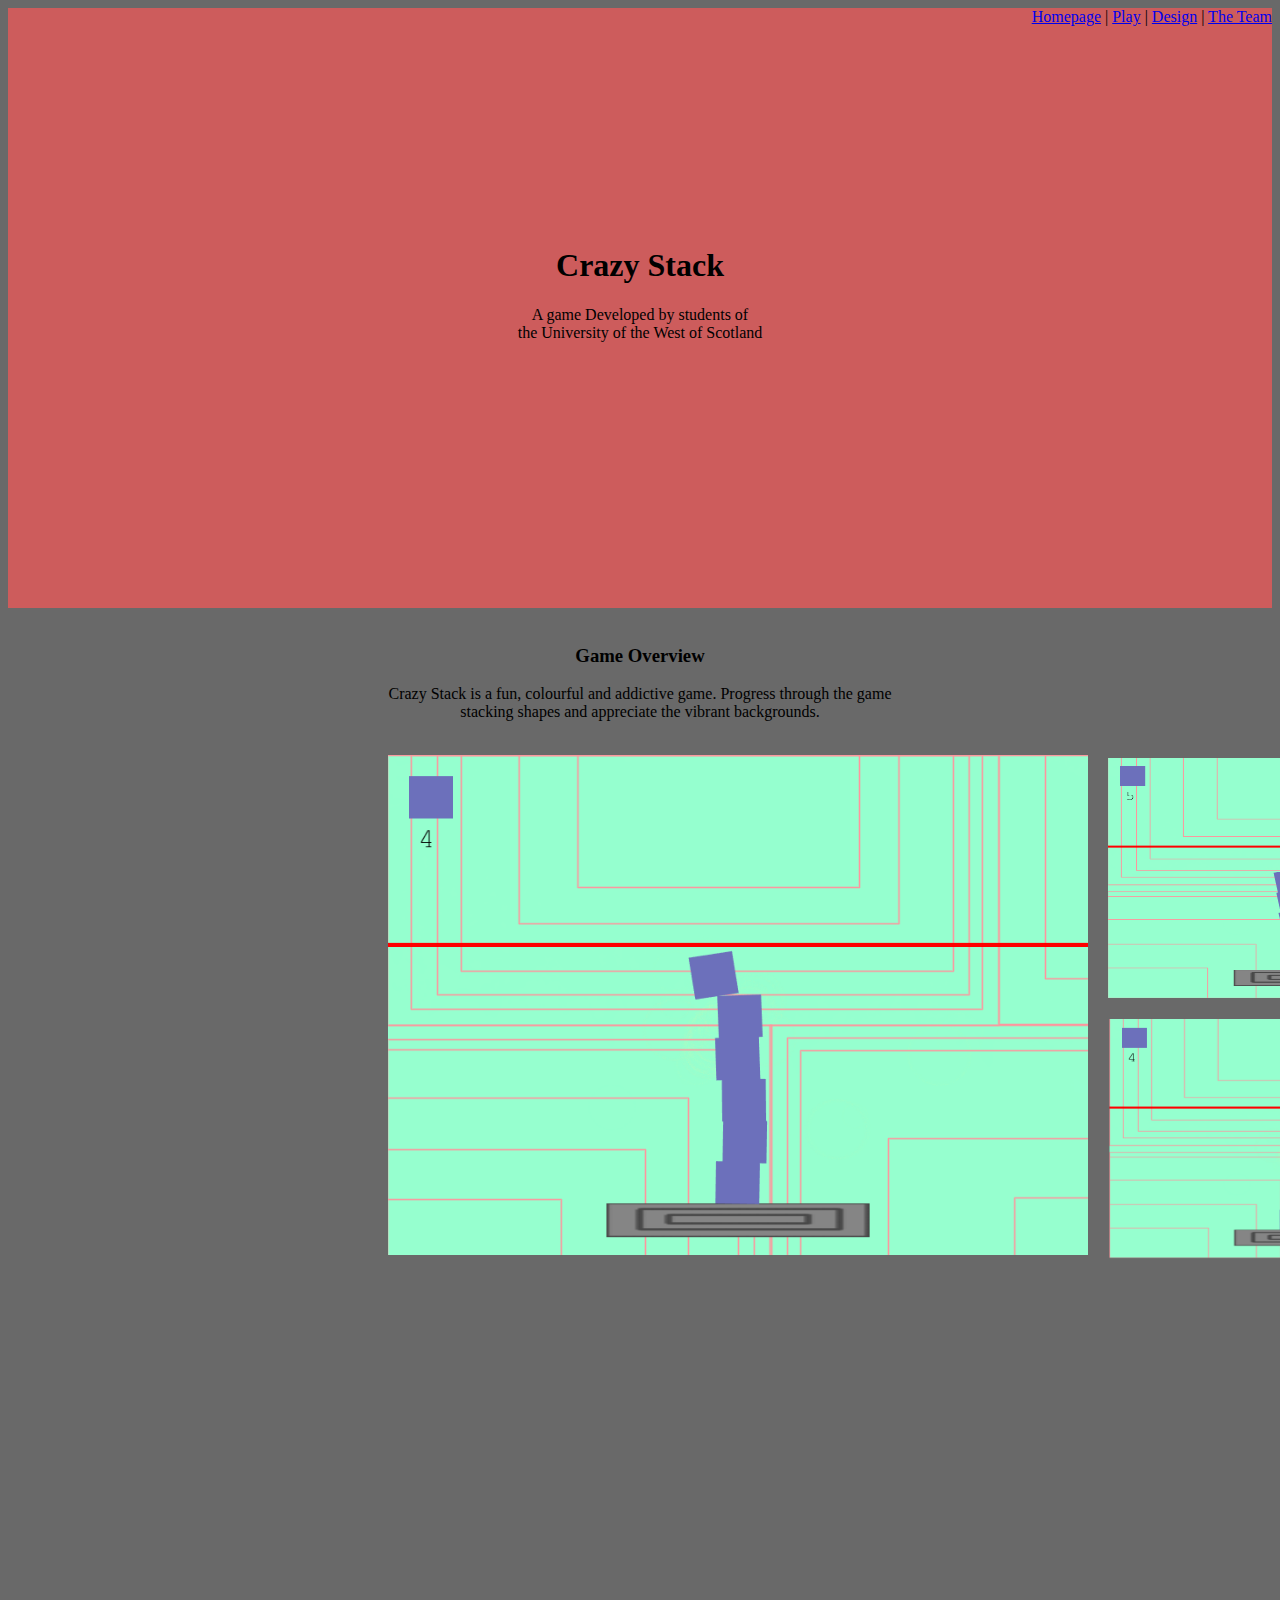
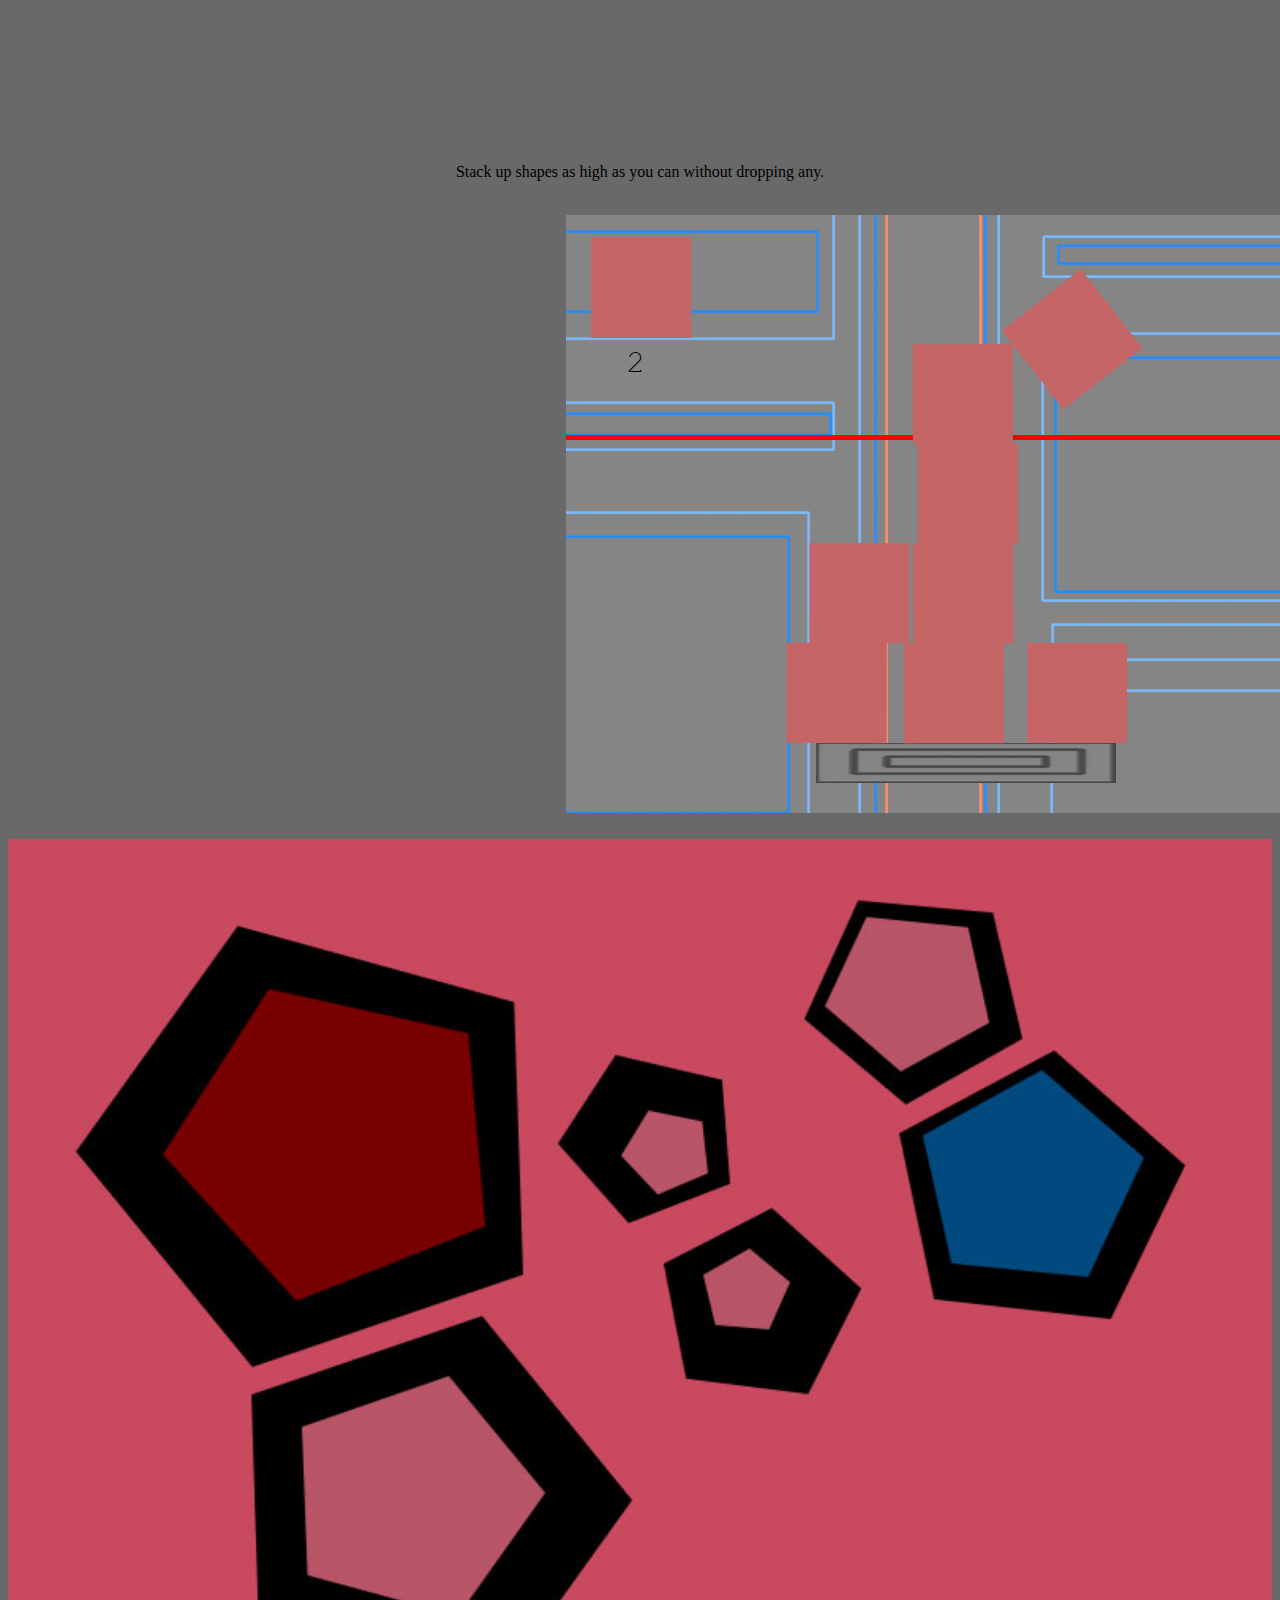
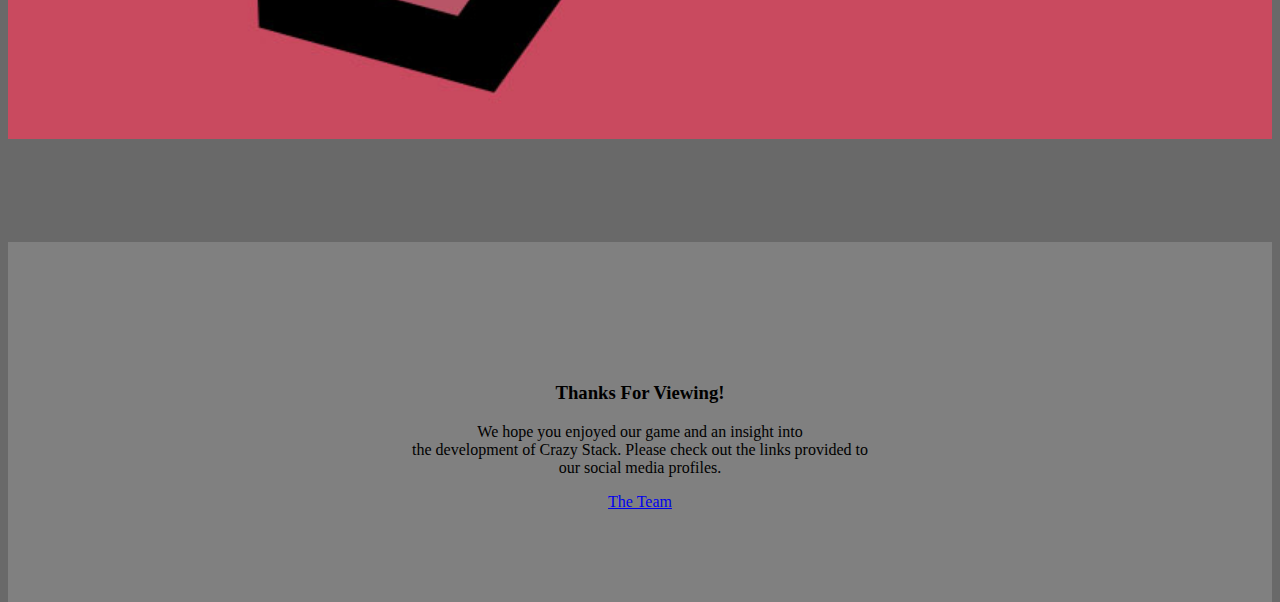
<file: index.html>
<!DOCTYPE html>
<html lang="en" xmlns="http://www.w3.org/1999/html">
<head>
    <meta charset="UTF-8">
    <title>Crazy Stack Game</title>
    <link rel="stylesheet" type="text/css" href="style.css">
</head>
<div class="imageHomeMain"><div align="right" title="navigation">
    <a href="index.html">Homepage</a> |
    <a href="play.html">Play</a> |
    <a href="design.html">Design</a> |
    <a href="team.html">The Team</a>
</div>
    <h1 class="imageTextHome" align="center">
        Crazy Stack <br>
    </h1><div class="imageTextHome"><p align="center">A game Developed by students of <br> the University of the West of Scotland</p></div></div>
<br>
<h3 align="center">Game Overview</h3>
<p align="center"> Crazy Stack is a fun, colourful and addictive game. Progress through the game <br> stacking shapes and appreciate the vibrant backgrounds.</p>
<br>
<img class="imageHomeOne" src="assets/websiteAssets/indexImgOne.png" ><br>
<img class="imageHomeTwo" src="assets/websiteAssets/indexImgTwo.png"><br>
<img class="imageHomeThree" src="assets/websiteAssets/indexImgThree.png"><br>

<p align="center">Stack up shapes as high as you can without dropping any.</p><br>

<img class="imageHomeFour" src="assets/websiteAssets/indexImgFour.png"><br>
<img class="imageHomeFive" src="assets/backgrounds/backgroundFive.jpg" style="width: 100%;height:900px;">
<div class="squareTeamPage">
    <div class="textGoodBye">
        <h3 align="center">Thanks For Viewing!</h3>
        <p align="center">We hope you enjoyed our game and an insight into<br>the development of Crazy Stack. Please check out the links provided to<br>
            our social media profiles.</p>
        <div align="center"><a href="team.html">The Team</a></div>
    </div>
</div>
</body>
</html>
</file>
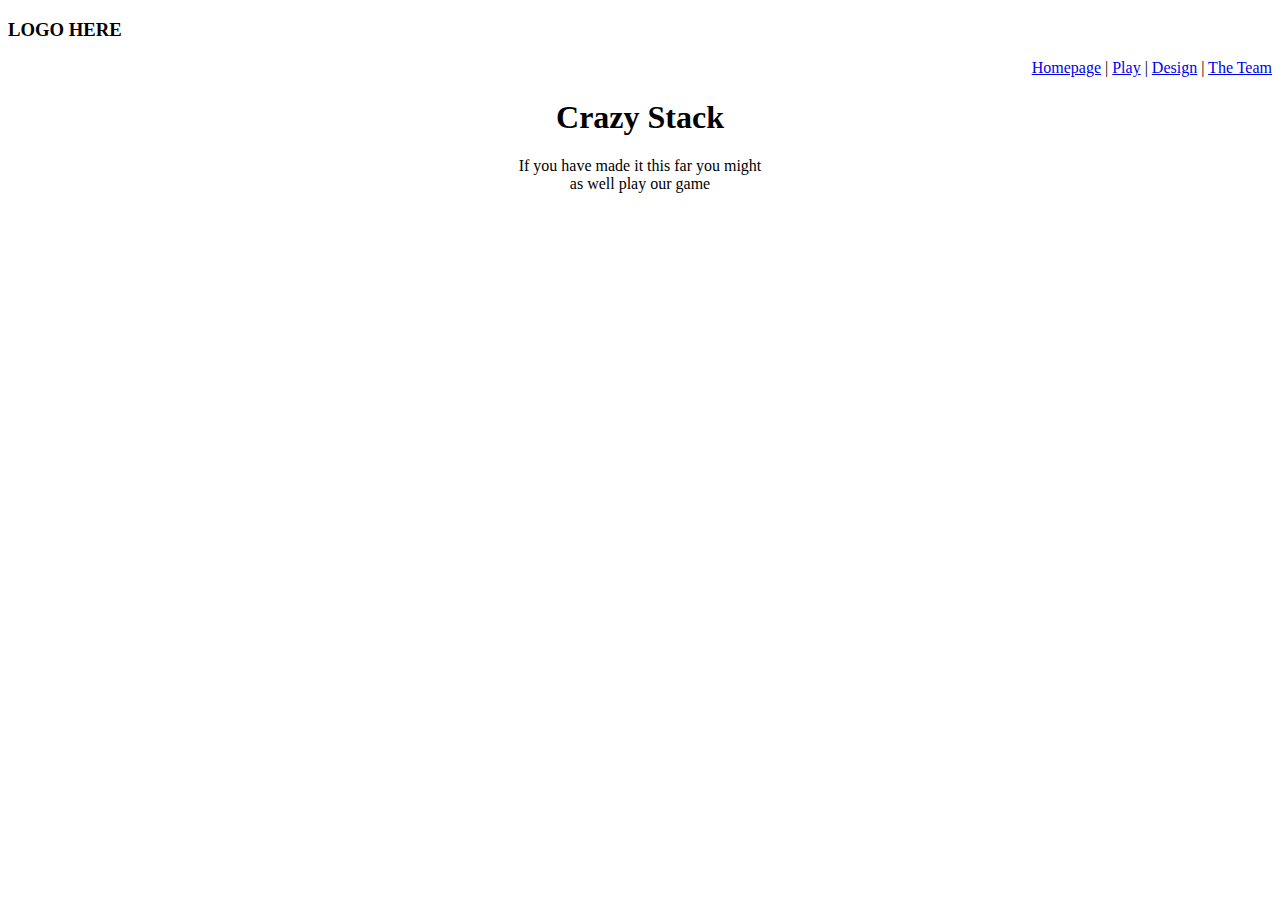
<file: play(backup).html>
<!DOCTYPE html>
<html lang="en">
<head>
    <meta charset="UTF-8">
    <meta name="viewport" content="width=device-width, initial-scale=1,
maximum-scale=1, minimum-scale=1, user-scalable=no"/>
    <title>Play Game</title>
</head>
<body>
<script src="js/main.js"></script>
<div class="imageHomeMain"><h3>LOGO HERE</h3><div align="right" title="navigation">
    <a href="index.html">Homepage</a> |
    <a href="play.html">Play</a> |
    <a href="design.html">Design</a> |
    <a href="team.html">The Team</a>
</div>
    <h1 class="imageTextHome" align="center">
        Crazy Stack <br>
    </h1><div class="imageTextHome"><p align="center">If you have made it this far you might <br> as well play our game</p></div></div>
<br>
</body>
</html>
</file>
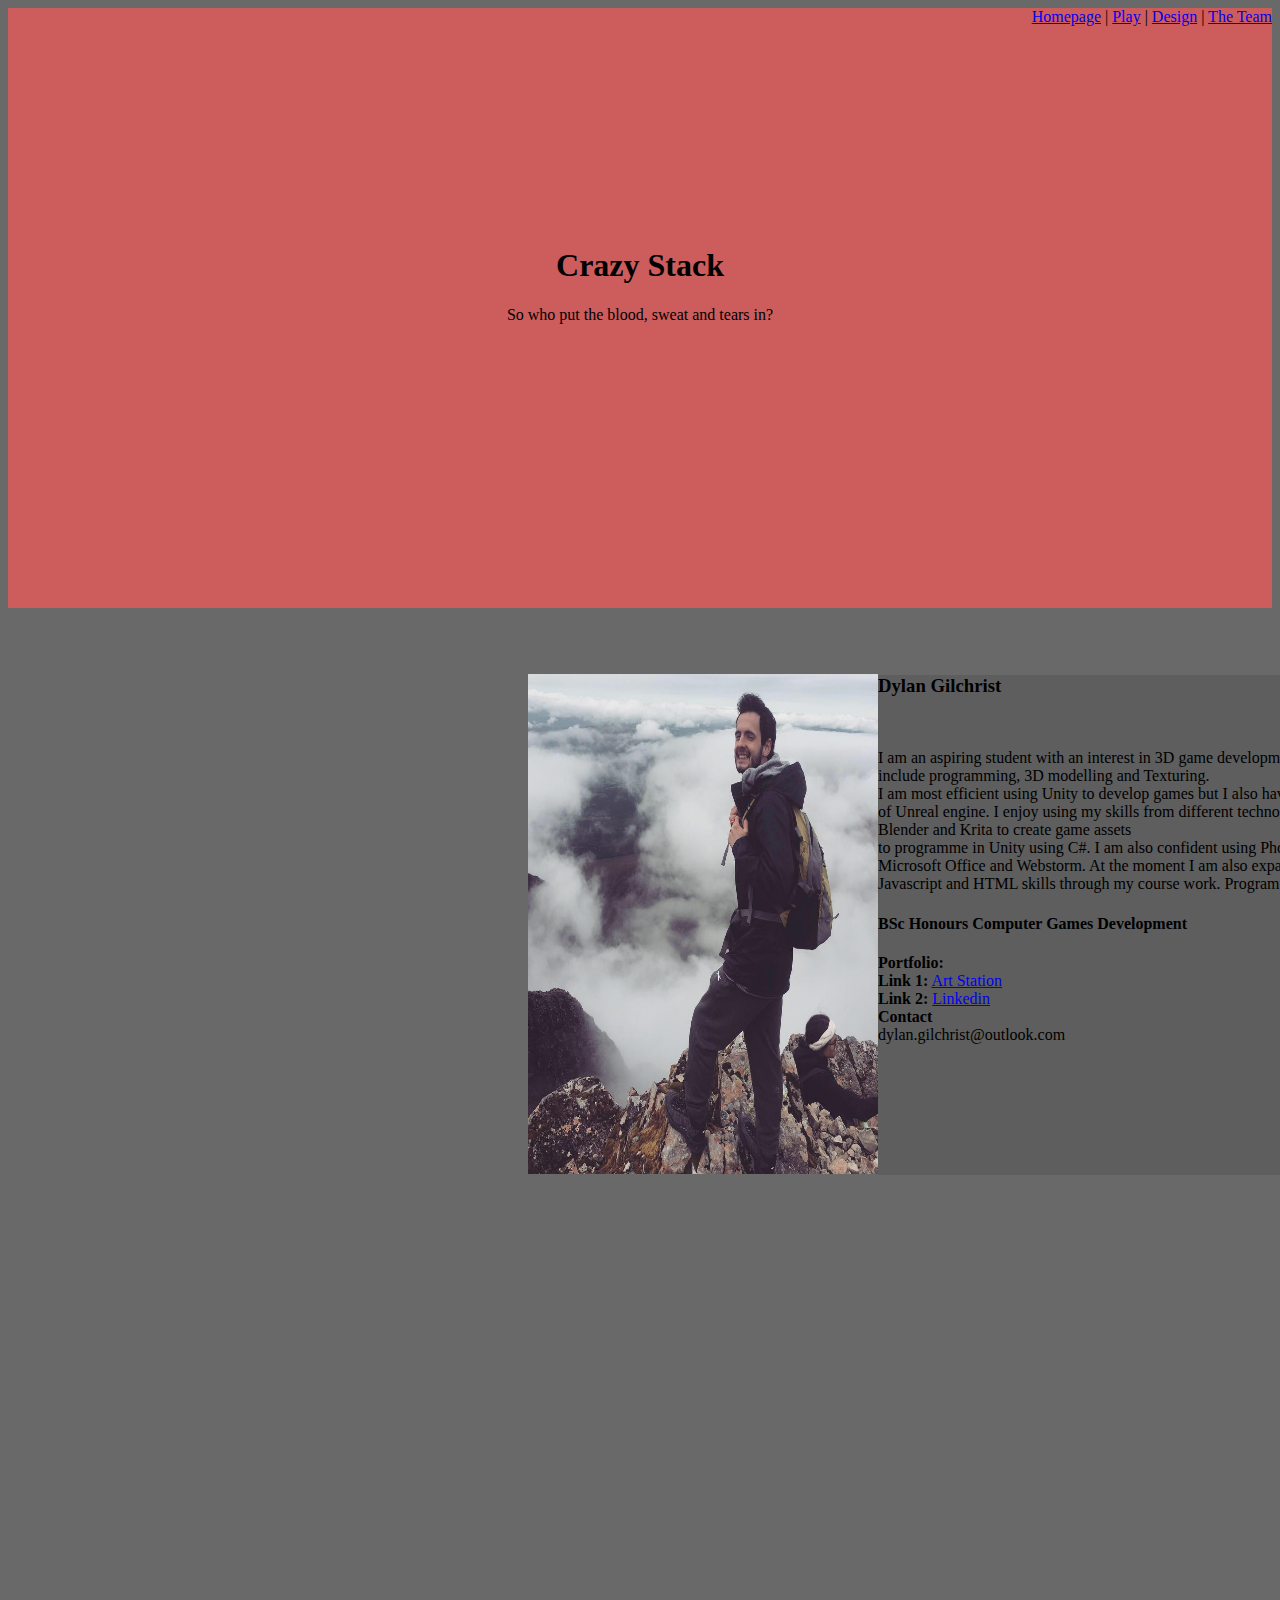
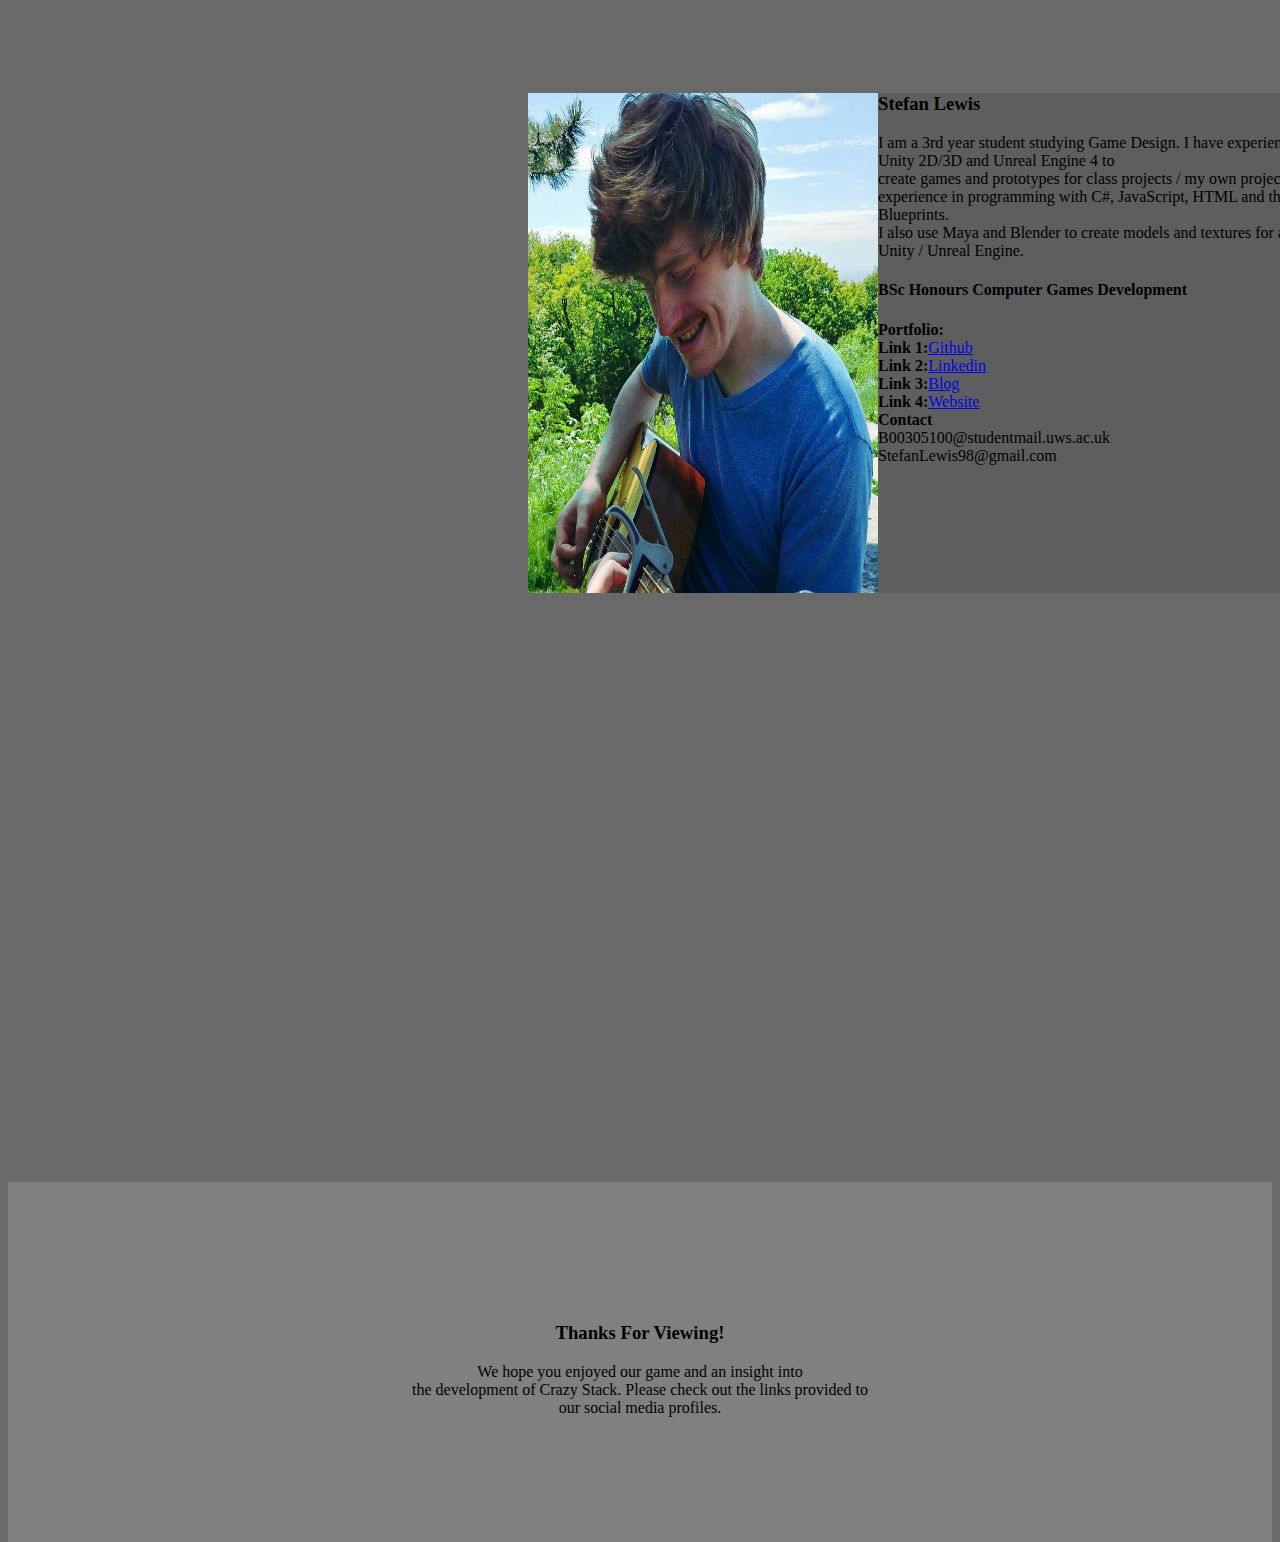
<file: team.html>
<!DOCTYPE html>
<html lang="en">
<head>
    <meta charset="UTF-8">
    <title>The Team</title>
    <link rel="stylesheet" type="text/css" href="style.css">
</head>
<body>
<div class="imageHomeMain"><div align="right" title="navigation">
    <a href="index.html">Homepage</a> |
    <a href="play.html">Play</a> |
    <a href="design.html">Design</a> |
    <a href="team.html">The Team</a>
</div>
    <h1 class="imageTextHome" align="center">
        Crazy Stack <br>
    </h1><div class="imageTextHome"><p align="center">So who put the blood, sweat and tears in?</p></div></div>
<br>
<div class="imageTeamOne">
    <img src="assets/WebsiteProfiles/me.jpg" style="width:350px;height:500px;">
</div>
<div class="squareTeamOne"><h3>Dylan Gilchrist</h3><br><p>I am an aspiring student with an interest in 3D game development. My skills include programming, 3D modelling and Texturing. <br> I am most efficient using Unity to develop games but I also have knowledge of Unreal engine. I enjoy using my skills from different technologies such as Blender and Krita to create game assets <br> to programme in Unity using C#. I am also confident using Photoshop, Maya, Microsoft Office and Webstorm. At the moment I am also expanding on my Javascript and HTML skills through my course work.
    Programme</p>
    <h4>BSc Honours Computer Games Development</h4>
    <b>Portfolio:</b>
    <br>
    <b>Link 1:</b> <a href="https://www.artstation.com/dylg08">Art Station</a>
    <br>
    <b>Link 2:</b> <a href="https://www.linkedin.com/in/dylan-gilchrist-263ab5158/">Linkedin</a>
    <br>
    <b>Contact</b>
    <br>
    dylan.gilchrist@outlook.com</div>
<div class="imageTeamTwo">
    <img src="assets/WebsiteProfiles/stefan.jpg" style="width:350px;height:500px;">
</div>
<div class="squareTeamOne"><h3>Stefan Lewis</h3>I am a 3rd year student studying Game Design. I have experience in using Unity 2D/3D and Unreal Engine 4 to <br> create games and prototypes for class projects / my own projects. I have experience in programming with C#, JavaScript, HTML and the Unreal Blueprints. <br> I also use Maya and Blender to create models and textures for assets within Unity / Unreal Engine.
    <h4>BSc Honours Computer Games Development</h4>
    <b>Portfolio:</b>
    <br>
    <b>Link 1:</b><a href="https://github.com/Stefan-Lewis">Github</a>
    <br>
    <b>Link 2:</b><a href="https://www.linkedin.com/in/stefan-lewis-270b95170/">Linkedin</a>
    <br>
    <b>Link 3:</b><a href="https://creativeindustriesblogb00305100.wordpress.com/">Blog</a>
    <br>
    <b>Link 4:</b><a href="https://stefanlewis98.wixsite.com/portfolio">Website</a>
    <br>
    <b>Contact</b>
    <br>
    B00305100@studentmail.uws.ac.uk
    <br>
    StefanLewis98@gmail.com
</div>
<div class="squareTeamPage">
    <div class="textGoodBye">
        <h3 align="center">Thanks For Viewing!</h3>
        <p align="center">We hope you enjoyed our game and an insight into<br>the development of Crazy Stack. Please check out the links provided to<br>
            our social media profiles.</p>
    </div>
</div>
</body>
</html>
</file>
<file: style.css>
body {
 background-color: dimgrey;
}

.imageHomeMain{
    width: 100%;
    height: 600px;
    Background-color: indianred;
}

.squareInfo{
    width: 100%;
    height: 360px;
    Background-color: grey;
    position: relative; bottom: 70px; left: 0;
}

.imageHomeOne{
    width: 700px;
    height: 500px;
    background-color: coral;
    position: relative; bottom: 0;left: 380px;
}

.imageHomeFour{
    position: relative; top: 0;left: 550px;
}

.imageHomeTwo{
    width: 400px;
    height: 240px;
    background-color: darkslategrey;
    position: relative; top: -240px;left: 1100px;
}

.imageHomeThree{
    width: 400px;
    height: 240px;
    background-color: mistyrose;
    position: relative; top: -745px;left: 1100px;
}

.imageTextHome{
    position: relative; top: 200px;
}

.video{
    margin-left: auto;
    margin-right: auto;
    position: relative;top: 70px;
    display: block;
}

.imageDesignOne{
    width: 500px;
    height: 500px;
    background-color: aliceblue;
    position: relative; top: 200px;left: 350px;
}

.imageDesignTwo{
    width: 500px;
    height: 500px;
    background-color: beige;
    position: relative; top: -300px;left: 1100px;
}

.textImageDesignOne{
    width: 500px;
    height: 500px;
    background-color: rgba(265,0,0,0.18);
    position: relative; top: -325px;left: 350px;
}

.textImageDesignTwo{
    width: 500px;
    height: 500px;
    background-color: rgba(255,0,0,0.18);
    position: relative; top: -840px;left: 1100px;
}

.imgdesThree{
    position: relative;bottom: 580px;
}

.imageTeamOne {
    width: 350px;
    height: 500px;
    background-color: cornflowerblue;
    position: relative;
    bottom: -48px;
    left: 520px;
}

.imageTeamTwo {
    width: 350px;
    height: 500px;
    background-color: cornflowerblue;
    position: relative;
    bottom: -48px;
    left: 520px;
}

.squareTeamPage{
    width: 100%;
    height: 360px;
    Background-color: grey;
    position: relative; bottom: -100px; left: 0px;
}

.textGoodBye{
    position: relative; top: 140px;
}

.squareTeamOne{
    width: 500px;
    height: 500px;
    background-color: rgba(0,0,0,0.1);
    position: relative; top: -470px;left: 870px;
}

.imageHomeFive{
    position: relative;bottom: -20px;
}
</file>
